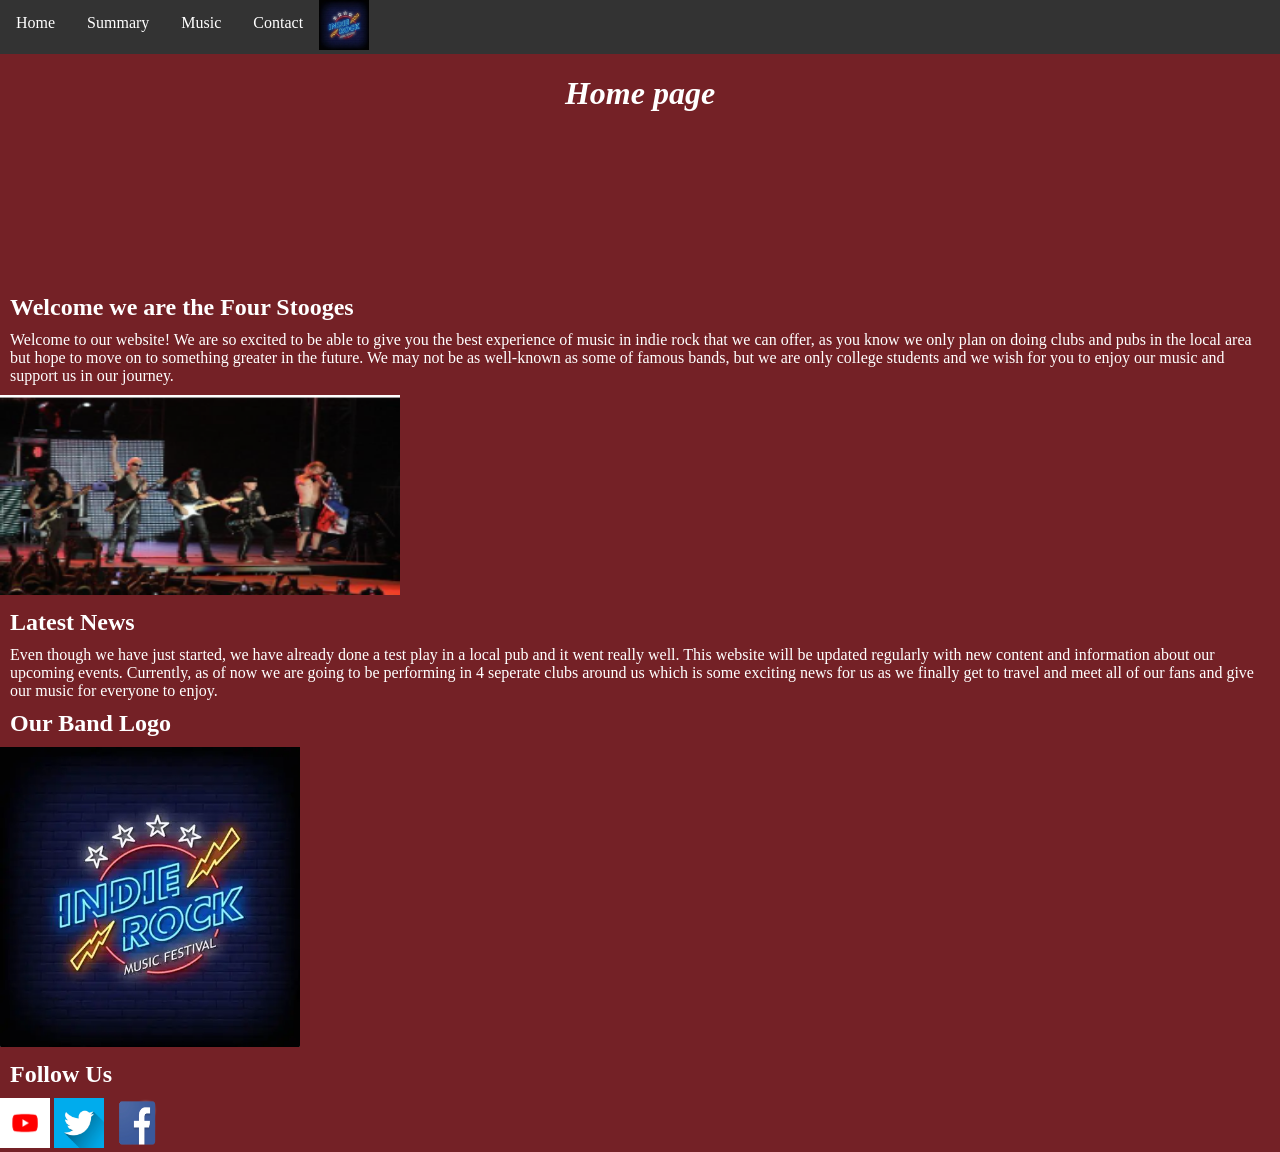
<file: index.html>
<!DOCTYPE html>
<html>
<head>
    <meta charset="UTF-8">
    <meta name="viewport" content="width=device-width, initial-scale=1.0">
    <title>Home</title>
    <link rel="stylesheet" href="index.css">
<style>
    body{
        background-color: rgb(116, 33, 38);
    }
      iframe {
    width: 100%;   /* Makes the video take up the full width of its container */
    height: auto;  /* Keeps the aspect ratio */
    max-width: 100%;
    display: block;
  }
</style>
</head>
<body>

    <ul>    
        <a href="#">
            <img src="Logo.webp" alt="Logo" width="50" height="50">
        </a>
        <li><a href="index.html">Home</a></li>
        <li><a href="Summary.html">Summary</a></li>
        <li><a href="Music.html">Music</a></li>
        <li><a href="Contact.html">Contact</a></li>
    </ul>

        <h1>
            Home page
        </h1>
<iframe width="1255" height="500" src="https://www.youtube.com/embed/fAy_qt9iWvg?si=Z7ZqjDEzl3RmzXRG" title="YouTube video player" frameborder="0" allow="accelerometer; autoplay; clipboard-write; encrypted-media; gyroscope; picture-in-picture; web-share" referrerpolicy="strict-origin-when-cross-origin" allowfullscreen></iframe>


<h2>Welcome we are the Four Stooges</h2>
<p>Welcome to our website! We are so excited to be able to give you the best experience of music in indie rock that we can offer, as you know we only plan on doing clubs and pubs in the local area but hope to move on to something greater in the future. We may not be as well-known as some of famous bands, but we are only college students and we wish for you to enjoy our music and support us in our journey.</p>
<img src="band.png" alt="Band" width="400" height="200">
<h2>Latest News</h2>
<p>Even though we have just started, we have already done a test play in a local pub and it went really well. This website will be updated regularly with new content and information about our upcoming events. Currently, as of now we are going to be performing in 4 seperate clubs around us which is some exciting news for us as we finally get to travel and meet all of our fans and give our music for everyone to enjoy.</p>
<h2>Our Band Logo</h2>
<img src="Logo.webp" alt="Our Logo" width="300" height="300">
<h2>Follow Us</h2>
 <a href="https://www.youtube.com/@alexrainbirdMusic" target="_blank">
        <img src="YouTube.png" alt="YouTube" width="50" height="50"></a>

 <a href="https://x.com/StoneBroken_" target="_blank">
        <img src="Twitter.webp" alt="Twitter" width="50" height="50"></a>
        
<a href="https://www.facebook.com/alexrainbirdMusic/" target="_blank">
        <img src="facebook.png" alt="facebook" width="50" height="50">
</a>
</body>
</html>
</file>
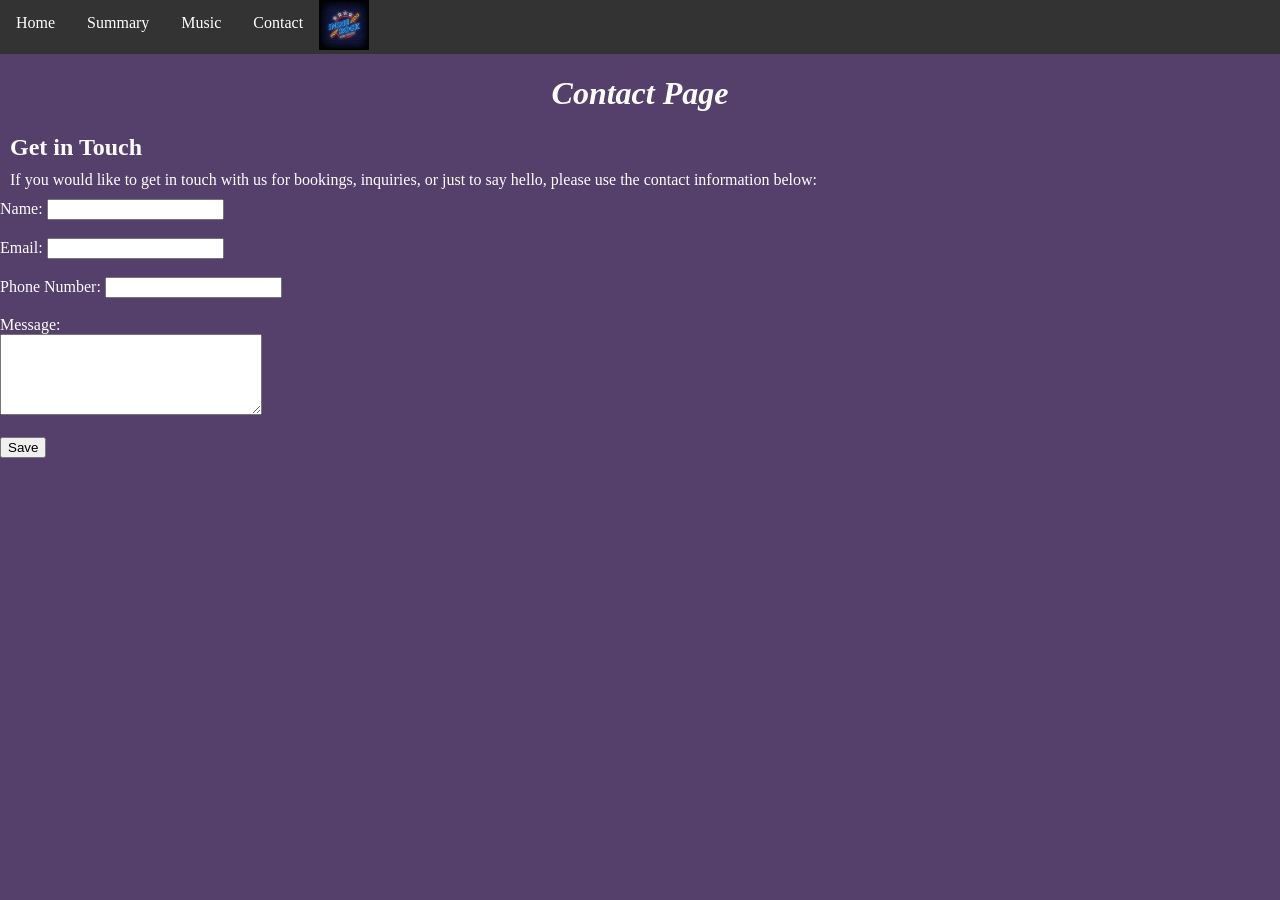
<file: Contact.html>
<!DOCTYPE html>
<html>
<head>
    <meta charset="UTF-8">
    <meta name="viewport" content="width=device-width, initial-scale=1.0">
    <title>Document</title>
    <link rel="stylesheet" href="Contact.css">

</head>
<style>
    body{
        background-color: rgb(85, 63, 107);
    }
</style>
<body>
    <ul>
      <a href="#">
        <img src="Logo.webp" alt="Logo" width="50" height="50">
    </a>
        <li><a href="index.html">Home</a></li>
        <li><a href="Summary.html">Summary</a></li>
        <li><a href="Music.html">Music</a></li>
        <li><a href="Contact.html">Contact</a></li>
    </ul>

<h1>Contact Page</h1>
<h2>Get in Touch</h2>
<p>If you would like to get in touch with us for bookings, inquiries, or just to say hello, please use the contact information below:</p>
  
<form id="myForm">
    <label>Name:</label>
    <input type="text" name="name" required><br><br>

    <label>Email:</label>
    <input type="email" name="email" required><br><br>

    <label>Phone Number:</label>
    <input type="tel" name="phone" required><br><br>

    <label>Message:</label><br>
    <textarea name="message" rows="5" cols="30" required></textarea><br><br>

    <button type="button" id="saveBtn">Save</button>
  </form>

  <script>
    document.getElementById("saveBtn").addEventListener("click", function () {
      const form = document.getElementById("myForm");
      const formData = new FormData(form);

      console.log("Saving data...");
      for (let [key, value] of formData.entries()) {
        console.log(`${key}: ${value}`);
      }

      form.reset();
    });
  </script>

</body>
</html>
</file>
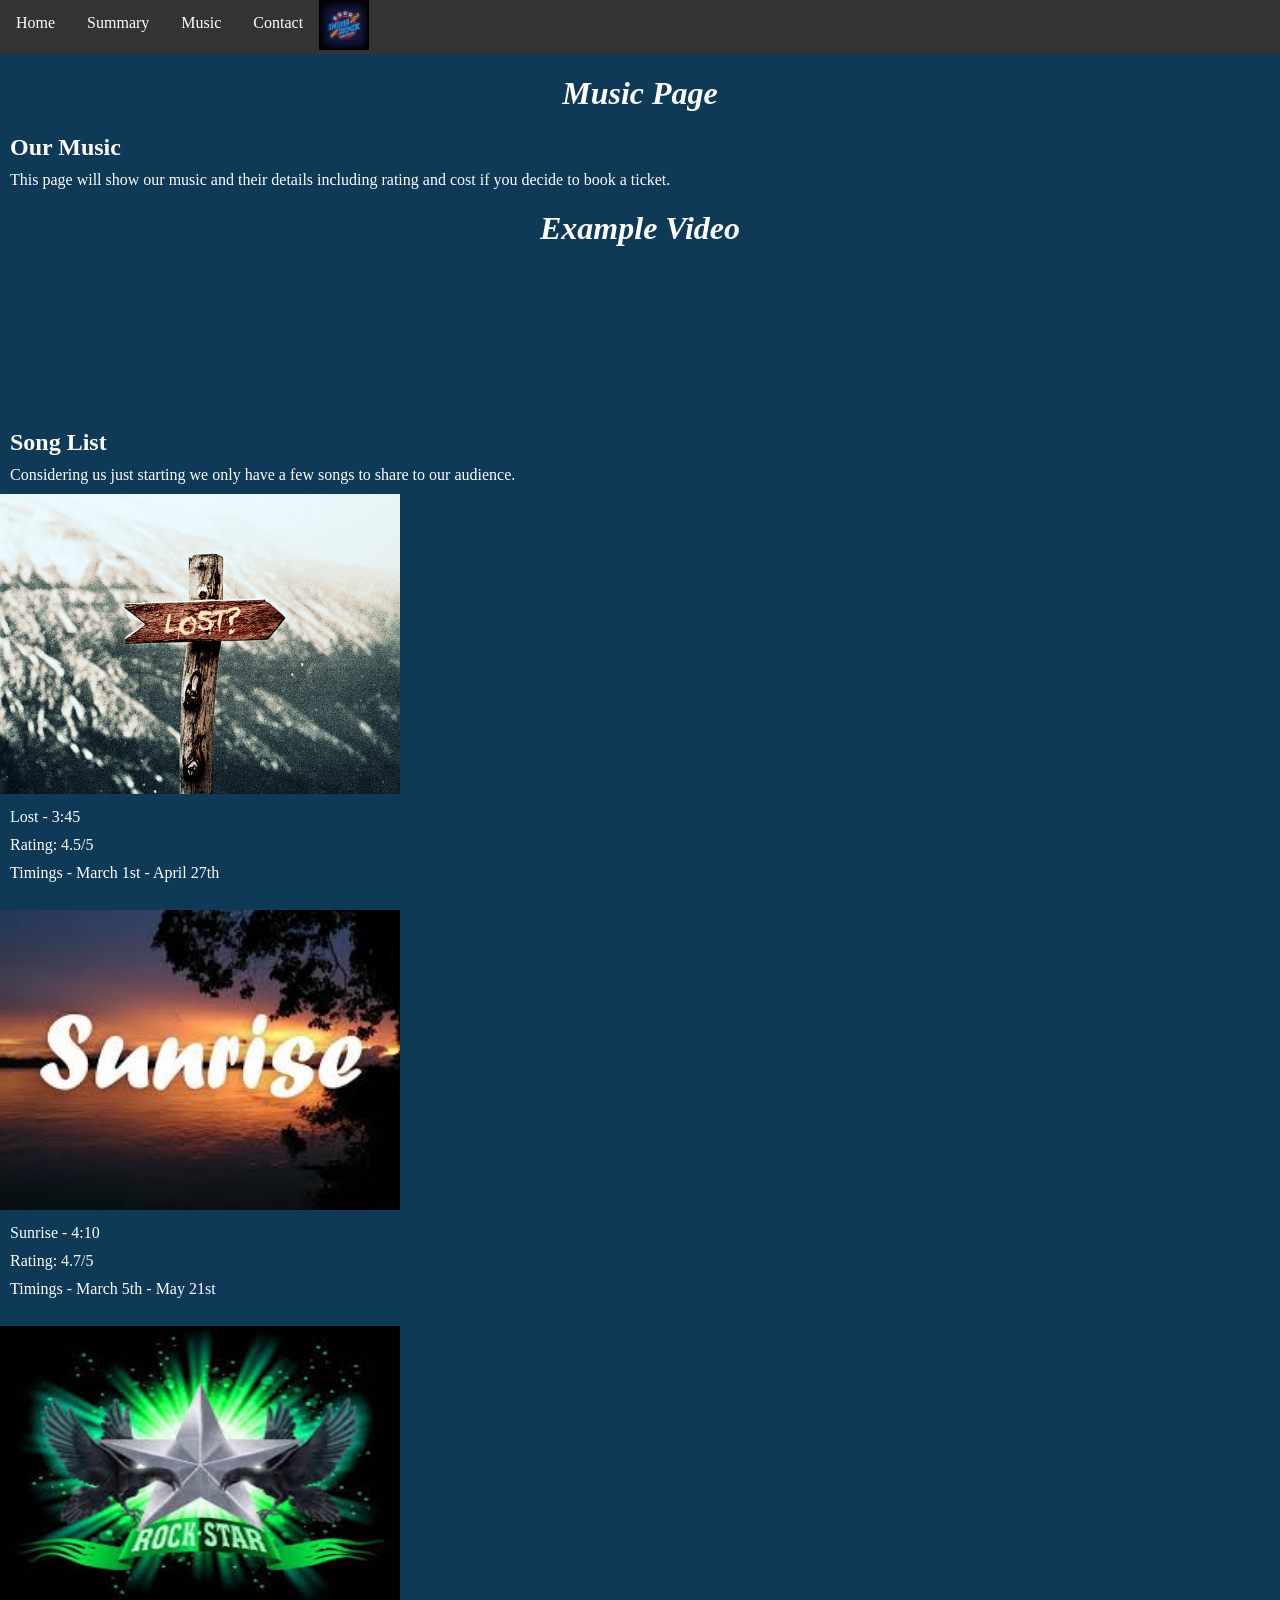
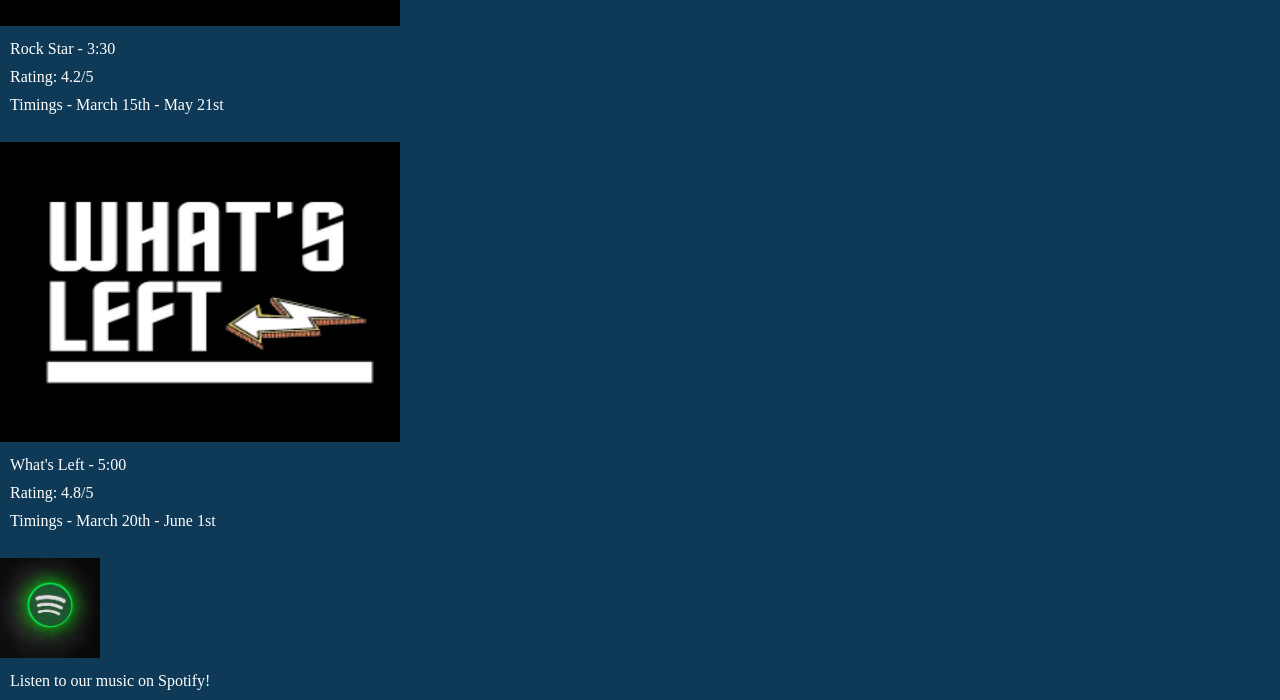
<file: Music.html>
<!DOCTYPE html>
<html>
<head>
    <meta charset="UTF-8">
    <meta name="viewport" content="width=device-width, initial-scale=1.0">
    <title>Document</title>
    <link rel="stylesheet" href="music.css">
</video>
</head>
<style>
    body{
        background-color: rgb(14, 57, 87);
    }
  iframe {
    width: 100%;   /* Makes the video take up the full width of its container */
    height: auto;  /* Keeps the aspect ratio */
    max-width: 100%;
    display: block;
  }
</style>
<body>
    <ul>
        <a href="#">
            <img src="Logo.webp" alt="Logo" width="50" height="50">
        </a>
        <li><a href="index.html">Home</a></li>
        <li><a href="Summary.html">Summary</a></li>
        <li><a href="Music.html">Music</a></li>
        <li><a href="Contact.html">Contact</a></li>
    </ul>
    <h1>Music Page</h1>
    <h2>Our Music</h2>
    <p>This page will show our music and their details including rating and cost if you decide to book a ticket.</p>
<h1>Example Video</h1>
<iframe width="1255" height="315" src="https://www.youtube.com/embed/fAy_qt9iWvg?si=Z7ZqjDEzl3RmzXRG" title="YouTube video player" frameborder="0" allow="accelerometer; autoplay; clipboard-write; encrypted-media; gyroscope; picture-in-picture; web-share" referrerpolicy="strict-origin-when-cross-origin" allowfullscreen></iframe>
    <h2>Song List</h2>
    <p>Considering us just starting we only have a few songs to share to our audience.</p>

    <img src="Lost logo.png" alt="Lost" width="400" height="300">
    <p>Lost - 3:45</p>
    <p>Rating: 4.5/5</p>
    <p>Timings - March 1st - April 27th</p>
    <br>

    <img src="Sunrise.jpg" alt="Sunrise" width="400" height="300">
    <p>Sunrise - 4:10</p>
    <p>Rating: 4.7/5</p>
    <p>Timings - March 5th - May 21st</p>
    <br>

    <img src="Rockstar.jpg" alt="Radical" width="400" height="300">
    <p> Rock Star - 3:30</p>
    <p>Rating: 4.2/5</p>
    <p>Timings - March 15th - May 21st </p>
    <br> 

    <img src="whats left.png" alt="What's Left" width="400" height="300">
    <p>What's Left - 5:00</p>
    <p>Rating: 4.8/5</p>
    <p>Timings - March 20th - June 1st</p>
    <br>
    
    <a href="https://open.spotify.com/" target="_blank">
        <img src="Spotify.png" alt="Twitter" width="100" height="100"></a><p>Listen to our music on Spotify!</p>

</body>
</html>
</file>
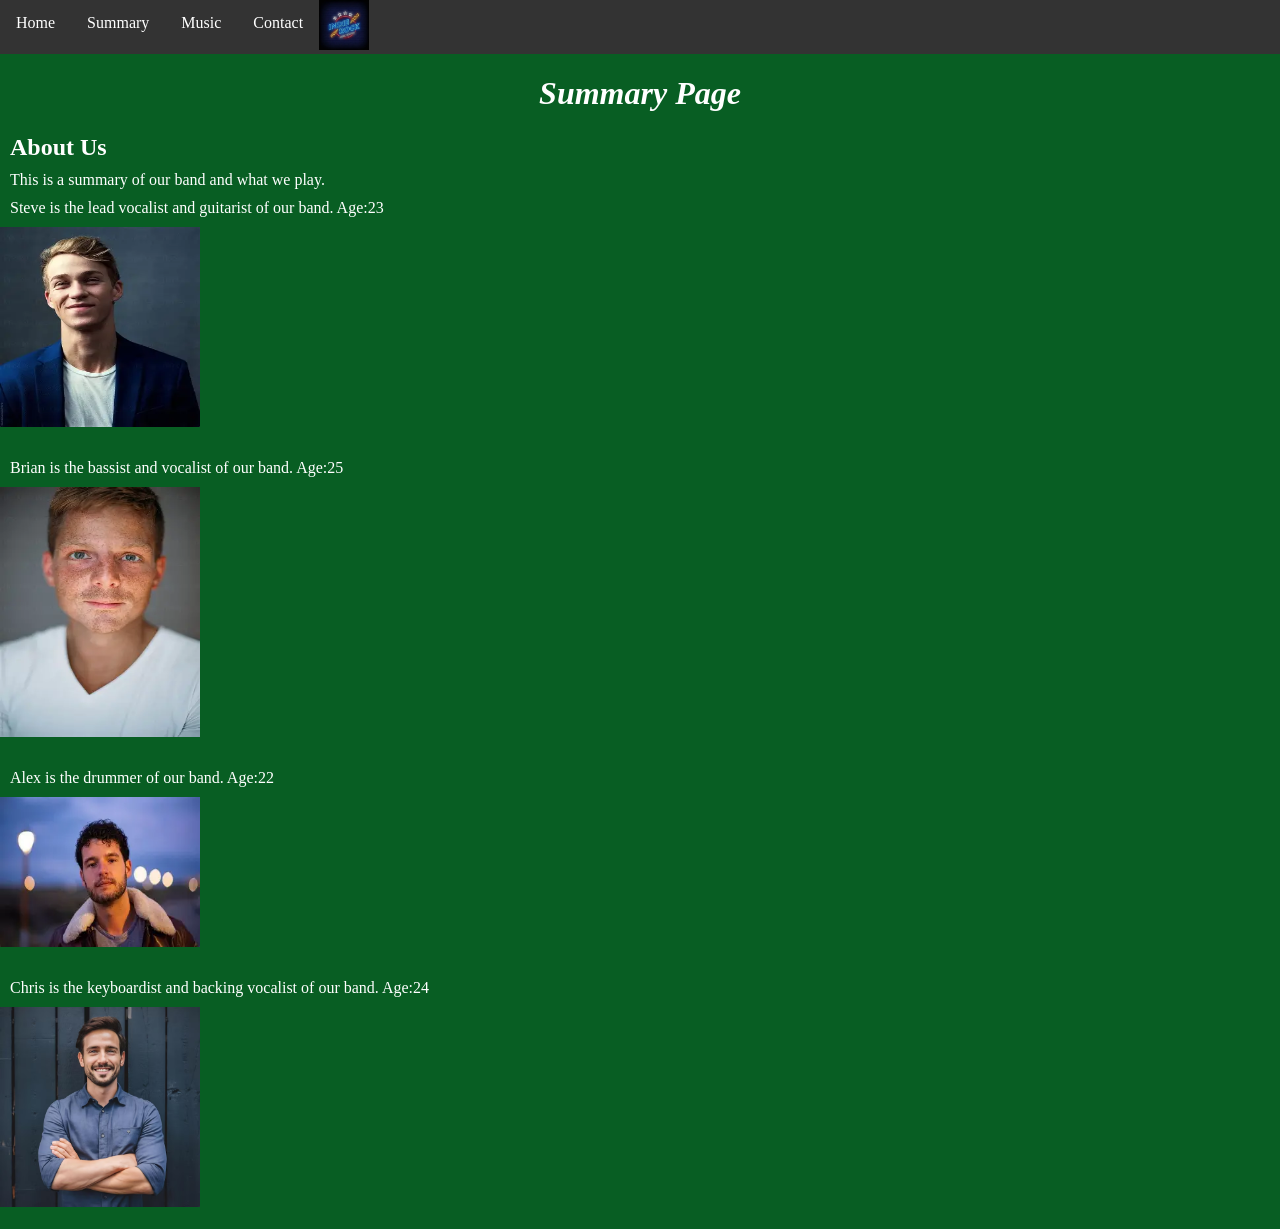
<file: Summary.html>
<!DOCTYPE html>
<html>
<head>
    <meta charset="UTF-8">
    <meta name="viewport" content="width=device-width, initial-scale=1.0">
    <title>Document</title>
    <link rel="stylesheet" href="Summary.css">
<style>
    body{
        background-color: rgb(8, 94, 35);
    }
</style>
</head>
<body>
    <ul>
        <a href="#">
            <img src="Logo.webp" alt="Logo" width="50" height="50">
        </a>
        <li><a href="index.html">Home</a></li>
        <li><a href="Summary.html">Summary</a></li>
        <li><a href="Music.html">Music</a></li>
        <li><a href="Contact.html">Contact</a></li>
    </ul>

    <h1>Summary Page</h1>
    <h2>About Us</h2>
    <p>This is a summary of our band and what we play.</p>

    <p>Steve is the lead vocalist and guitarist of our band. Age:23</p>
    <img src="Steve.webp" alt="Steve" width="200" height="200">
    <br> <br>
    <p>Brian is the bassist and vocalist of our band. Age:25</p>
    <img src="Brian.webp" alt="Brian" width="200" height="250">
    <br> <br>
    <p>Alex is the drummer of our band. Age:22</p>
    <img src="Alex.webp" alt="Alex" width="200" height="150">
    <br> <br>
    <p>Chris is the keyboardist and backing vocalist of our band. Age:24</p>
    <img src="Chris.avif" alt="Chris" width="200" height="200">
    <br> <br>

</body>
</html>
</file>
<file: index.css>
h1{
    font-style: italic; /* Makes the font italic */
    text-align: center; /* Centers the text */
 }
 body {
    background-color: #f0f0f0; /* Sets a light gray background color */
    margin: 0; /* Removes default margin */
    padding: 0; /* Removes default padding */
    width: 100%; /* Sets width to 100% of the viewport */
  }
  h2, p {
    margin: 10px; /* Adds margin around h2 and p elements */
  }
  ul {
    list-style-type: none; /* Removes default list styling */
    margin: 0; /* Removes default margin */
    padding: 0; /* Removes default padding */
    overflow: hidden; /* Ensures the list contains its floated children */
    background-color: #333333; /* Sets a dark background color for the navigation bar */
  }
  ul li {
    float: left; /* Floats list items to the left */
  }
  ul li a {
    display: block; /* Makes the link a block element */
    color: white; /* Sets link text color to white */
    text-align: center; /* Centers the text within the link */
    padding: 14px 16px; /* Adds padding around the link */
    text-decoration: none; /* Removes underline from links */
  }
  ul li a:hover {
    background-color: #111111; /* Changes background color on hover */
  }
p, h1, h2{
  color: white; /* Sets text color to white */
}
</file>
<file: Contact.css>
h1{
    font-style: italic; /* Makes the font italic */
    text-align: center; /* Centers the text */
 }
 body {
    background-color: #f0f0f0; /* Sets a light gray background color */
    margin: 0; /* Removes default margin */
    padding: 0; /* Removes default padding */
    width: 100%; /* Sets width to 100% of the viewport */
  }
  
  h2, p {
    margin: 10px; /* Adds margin around h2 and p elements */
  }
  
  ul {
    list-style-type: none; /* Removes default list styling */
    margin: 0; /* Removes default margin */
    padding: 0; /* Removes default padding */
    overflow: hidden; /* Ensures the list contains its floated children */
    background-color: #333333; /* Sets a dark background color for the navigation bar */
  }
  
  ul li {
    float: left; /* Floats list items to the left */
  }
  
  ul li a {
    display: block; /* Makes the link a block element */
    color: white; /* Sets link text color to white */
    text-align: center; /* Centers the text within the link */
    padding: 14px 16px; /* Adds padding around the link */
    text-decoration: none; /* Removes underline from links */
  }
  
  ul li a:hover {
    background-color: #111111; /* Changes background color on hover */
  }

p, h1, h2, label{
  color: white; /* Sets text color to white */
}
</file>
<file: music.css>
h1{
    font-style: italic; /* Makes the font italic */
    text-align: center; /* Centers the text */
 }
 body {
    background-color: #f0f0f0; /* Sets a light gray background color */
    margin: 0; /* Removes default margin */
    padding: 0; /* Removes default padding */
    width: 100%; /* Sets width to 100% of the viewport */
  }
  
  h2, p {
    margin: 10px; /* Adds margin around h2 and p elements */
  }
  
  ul {
    list-style-type: none; /* Removes default list styling */
    margin: 0; /* Removes default margin */
    padding: 0; /* Removes default padding */
    overflow: hidden; /* Ensures the list contains its floated children */
    background-color: #333333; /* Sets a dark background color for the navigation bar */
  }
  
  ul li {
    float: left; /* Floats list items to the left */
  }
  
  ul li a {
    display: block; /* Makes the link a block element */
    color: white; /* Sets link text color to white */
    text-align: center; /* Centers the text within the link */
    padding: 14px 16px; /* Adds padding around the link */
    text-decoration: none; /* Removes underline from links */
  }
  
  ul li a:hover {
    background-color: #111111; /* Changes background color on hover */
  }

p, h1, h2{
  color: white; /* Sets text color to white */
}
</file>
<file: Summary.css>
h1{
    font-style: italic; /* Makes the font italic */
    text-align: center; /* Centers the text */
 }
 body {
    background-color: #f0f0f0; /* Sets a light gray background color */
    margin: 0; /* Removes default margin */
    padding: 0; /* Removes default padding */
    width: 100%; /* Sets width to 100% of the viewport */
  }
  h2, p {
    margin: 10px; /* Adds margin around h2 and p elements */
  }
  ul {
    list-style-type: none; /* Removes default list styling */
    margin: 0; /* Removes default margin */
    padding: 0; /* Removes default padding */
    overflow: hidden; /* Ensures the list contains its floated children */
    background-color: #333333; /* Sets a dark background color for the navigation bar */
  }
  ul li {
    float: left; /* Floats list items to the left */
  }
  ul li a {
    display: block; /* Makes the link a block element */
    color: white; /* Sets link text color to white */
    text-align: center; /* Centers the text within the link */
    padding: 14px 16px; /* Adds padding around the link */
    text-decoration: none; /* Removes underline from links */
  }
  ul li a:hover {
    background-color: #111111; /* Changes background color on hover */
  }
p, h1, h2{
  color: white; /* Sets text color to white */
}
</file>
